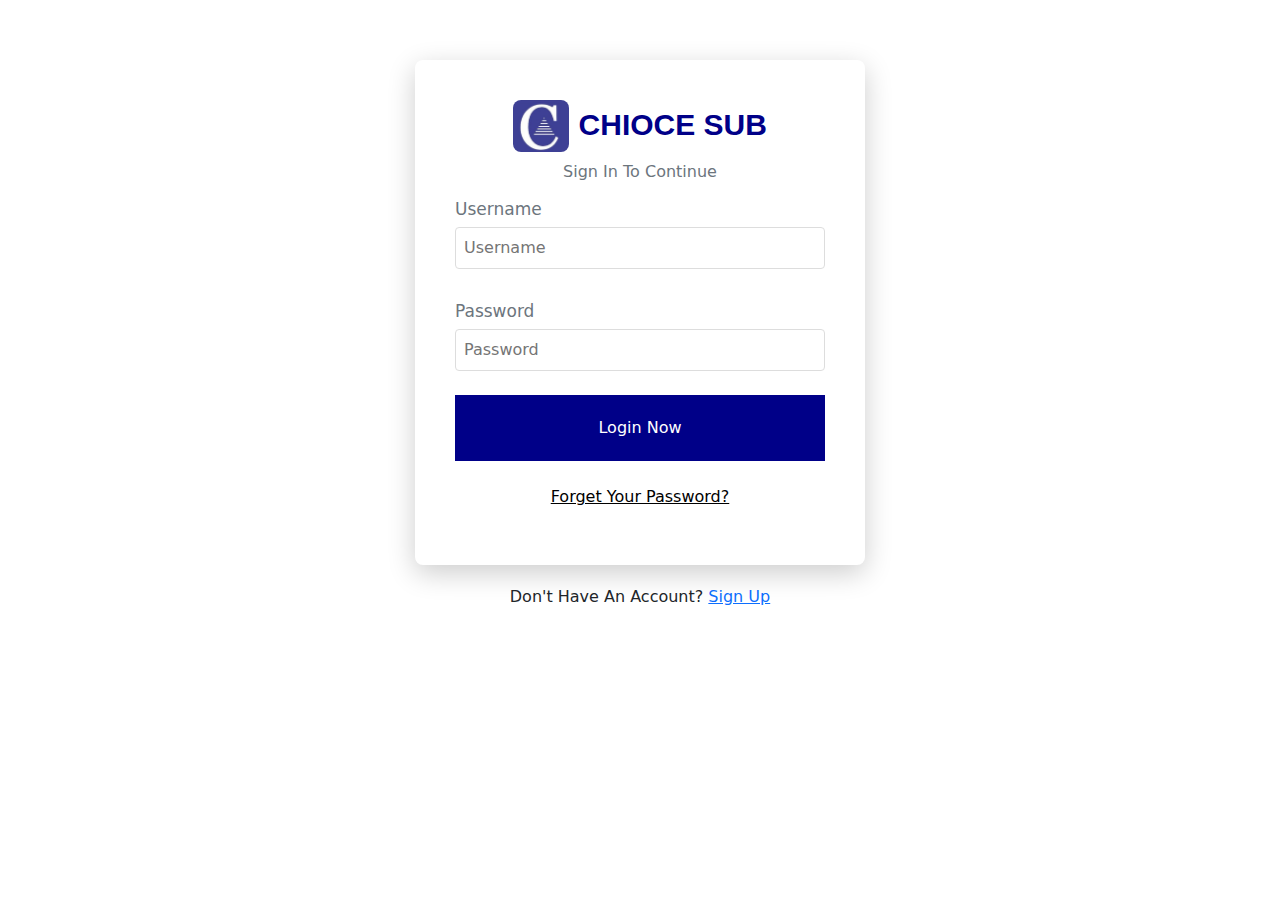
<file: sign_in.html>
<!DOCTYPE html>
<html lang="en">

<head>
    <meta charset="UTF-8">
    <meta name="viewport" content="width=device-width, initial-scale=1.0">
    <title>User Login</title>
    <link rel="stylesheet" href="css/main.css">
    <link rel="stylesheet" href="bootstrap-5.0.2-dist/bootstrap-5.0.2-dist/css/bootstrap-reboot.min.css">
    <link rel="stylesheet" href="bootstrap-icons-1.11.3/bootstrap-icons-1.11.3/font/bootstrap-icons.min.css">
</head>

<body>
    <section class="form-container">
        <div class="card-form">
            <header>
                <div class="logo">
                    <img src="img/logo.jpg" alt="logo" width="15%">
                    <h1>CHIOCE SUB</h1>
                </div>
                <div class="text">
                    <p>
                        Sign In To Continue
                    </p>
                </div>
            </header>
            <form action="sign-in">
                <label for="username">Username</label>
                <input type="text" name="username" id="username" placeholder="Username" required>
                <br>
                <label for="password">Password</label>
                <input type="password" name="password" id="password" placeholder="Password" required>
                <br>
                <button type="submit">
                    <a href="userdashboard.html">Login Now</a>
                </button>
                <br>
                <p><a style="color: #000;" href="forgot_password">Forget Your Password?</a></p>
            </form>
        </div>
        <p class="space-around">Don't Have An Account? <a href="user_dashboard.html">Sign Up</a></p>
    </section>
</body>

</html>
</file>
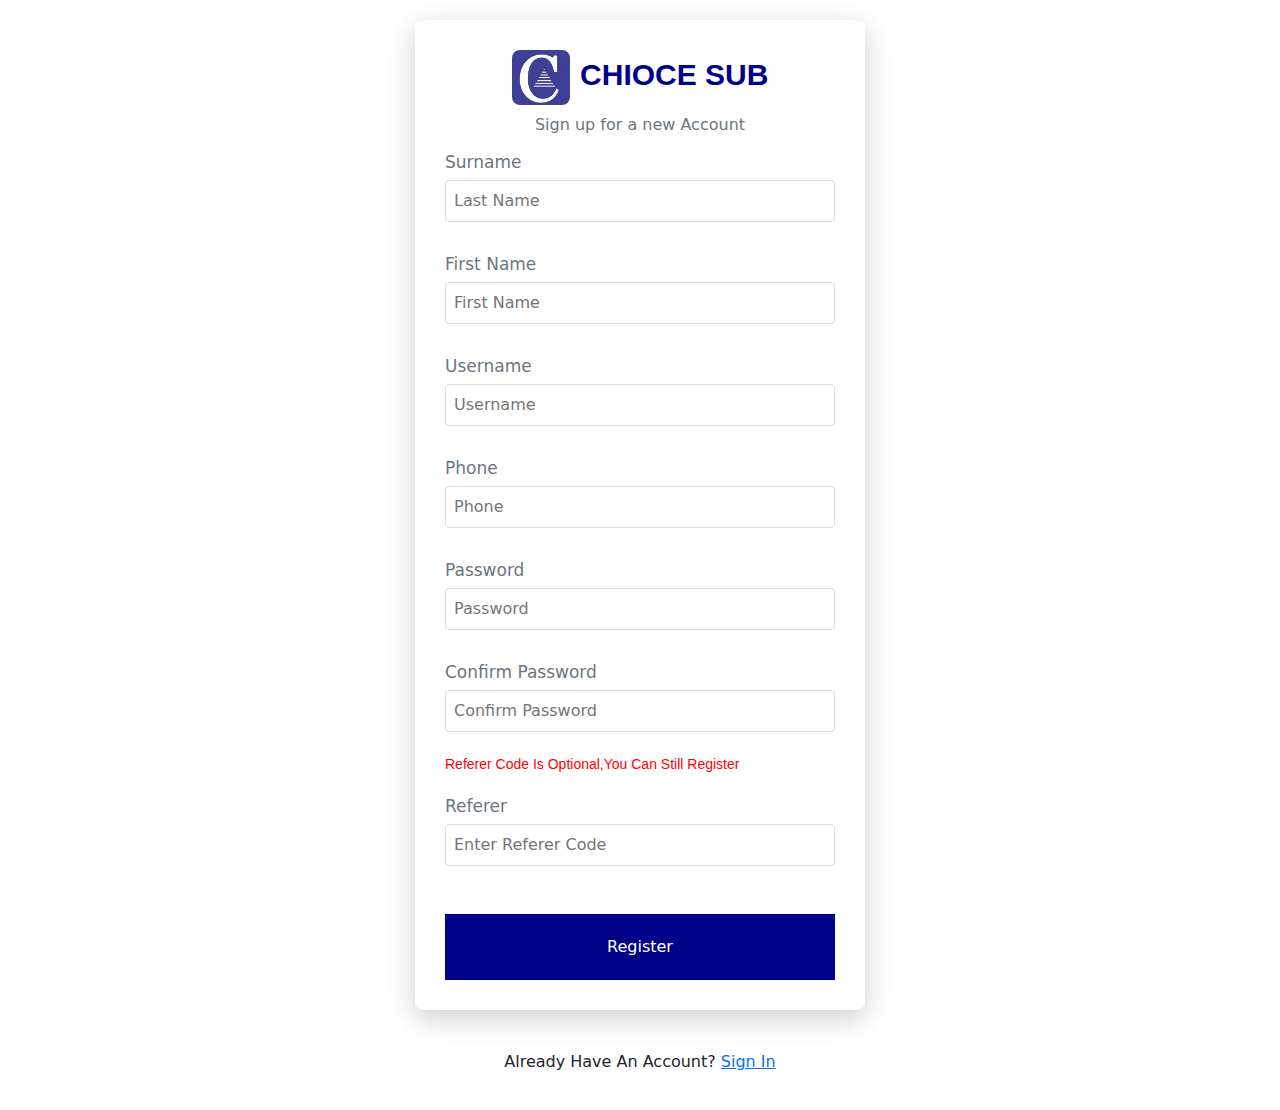
<file: user_dashboard.html>
<!DOCTYPE html>
<html lang="en">

<head>
    <meta charset="UTF-8">
    <meta name="viewport" content="width=device-width, initial-scale=1.0">
    <title>Register</title>
    <link rel="stylesheet" href="css/style_3.css">
    <link rel="stylesheet" href="bootstrap-5.0.2-dist/bootstrap-5.0.2-dist/css/bootstrap-reboot.min.css">
</head>

<body>
    <section class="form-container">
        <div class="card">
            <header>
                <div class="logo">
                    <img src="img/logo.jpg" alt="logo" width="15%">
                    <h1>CHIOCE SUB</h1>
                </div>
                <div class="text">
                    <p>
                        Sign up for a new Account
                    </p>
                </div>
            </header>
            <div>
                <form action="userdashboard">
                    <label for="surname">Surname</label>
                    <!-- <input type="text " class="form-control w-25 m-4" placeholder="name " required> -->
                    <input class="form-control" type="text" name="surname" id="surname" placeholder="Last Name" required>
                    <br>
                    <label for="firstname">First Name</label>
                    <input type="text" name="firstname" id="firstname" placeholder="First Name" required>
                    <br>
                    <label for="username">Username</label>
                    <input type="text" name="username" id="username" placeholder="Username" required>
                    <br>
                    <label for="phone">Phone</label>
                    <input type="tel" name="tel" id="tel" placeholder="Phone" required>
                    <br>
                    <label for="password">Password</label>
                    <input type="password" name="password" id="password" placeholder="Password" required>
                    <br>
                    <label for="password">Confirm Password</label>
                    <input type="password" name="password" id="password" placeholder="Confirm Password" required>
                    <br>
                    <p class="referer">
                        <!-- If You don't Have A  -->Referer Code Is Optional,You Can Still Register</p>
                    <label for="referer">Referer</label>
                    <input type="text" name="name" id="name" placeholder="Enter Referer Code">
                    <br>
                    <script></script>
                    <br>
                    <button type="submit">
                        <a href="dashboard.html">Register</a>
                    </button>
                </form>
            </div>
        </div>
        <p class="space-around">Already Have An Account? <a href="sign_In.html">Sign In</a></p>
    </section>
</body>

</html>
</file>
<file: css/main.css>
* {
    margin: 0;
    padding: 0;
    box-sizing: border-box;
}

body {
    min-height: 100vh;
    font-family: Arial, Helvetica, sans-serif;
    display: flex;
    justify-content: center;
    background-color: #f4f4f9;
}

.card {
    box-shadow: 0 8px 28px rgba(0, 0, 0, 0.2);
    background-color: #fff;
    margin: 20px;
    width: 450px;
    padding: 30px;
    border-radius: 8px;
}

.card-form {
    box-shadow: 0 8px 28px rgba(0, 0, 0, 0.2);
    align-items: center;
    background-color: #ffff;
    text-align: center;
    margin-top: 60px;
    width: 450px;
    padding: 40px;
    border-radius: 8px;
}

.logo {
    display: flex;
    flex-direction: row;
    gap: 10px;
    justify-content: center;
}

.logo img {
    border-radius: 8px;
}

.logo h1 {
    font: 30px poppins, sans-serif;
    color: #000088;
    font-weight: bold;
    white-space: nowrap;
    margin-top: 8px;
}

.text p {
    color: #6c757D;
    font: 16px system-ui, -apple-system, "sans-serif";
    margin: 10px 0;
    text-align: center;
}

form {
    display: flex;
    flex-direction: column;
}

label {
    margin: 8px 0;
    text-align: left;
    color: #6c757D;
    font: 17px system-ui, -apple-system, "sans-serif";
}

input {
    color: #6c757D;
    font: 16px system-ui, -apple-system, "sans-serif";
    padding: 8px;
    border: 1px solid #ddd;
    border-radius: 4px;
}

input:hover,
input:focus {
    border: 1px solid blue;
}

.referer {
    font: 14px poppins, sans-serif;
    color: red;
}

button {
    background-color: #000088;
    cursor: pointer;
    padding: 20px;
    border: 1px solid #000088;
    font: 16px system-ui, -apple-system, "sans-serif";
}

button a {
    color: #fff;
    text-decoration: none;
}

.space-around {
    text-align: center;
    padding: 20px;
}

@media only screen and (max-width:768px) {
    .card {
        /* width: 360px; */
        margin: 20px 5px;
    }
    .card-form {
        width: 320px;
    }
}
</file>
<file: css/style_3.css>
* {
    margin: 0;
    padding: 0;
    box-sizing: border-box;
}

body {
    min-height: 100vh;
    font-family: Arial, Helvetica, sans-serif;
    display: flex;
    justify-content: center;
    background-color: #f4f4f9;
}

.card {
    box-shadow: 0 8px 28px rgba(0, 0, 0, 0.2);
    background-color: #fff;
    margin: 20px;
    width: 450px;
    padding: 30px;
    border-radius: 8px;
}

.card-form {
    box-shadow: 0 8px 28px rgba(0, 0, 0, 0.2);
    align-items: center;
    background-color: #ffff;
    text-align: center;
    margin-top: 60px;
    width: 450px;
    padding: 40px;
    border-radius: 8px;
}

.logo {
    display: flex;
    flex-direction: row;
    gap: 10px;
    justify-content: center;
}

.logo img {
    border-radius: 8px;
}

.logo h1 {
    font: 30px poppins, sans-serif;
    color: #000088;
    font-weight: bold;
    white-space: nowrap;
    margin-top: 8px;
}

.text p {
    color: #6c757D;
    font: 16px system-ui, -apple-system, "sans-serif";
    margin: 10px 0;
    text-align: center;
}

form {
    display: flex;
    flex-direction: column;
}

label {
    margin: 8px 0;
    text-align: left;
    color: #6c757D;
    font: 17px system-ui, -apple-system, "sans-serif";
}

input {
    color: #6c757D;
    font: 16px system-ui, -apple-system, "sans-serif";
    padding: 8px;
    border: 1px solid #ddd;
    border-radius: 4px;
}

input:hover,
input:focus {
    border: 1px solid blue;
}

.referer {
    font: 14px poppins, sans-serif;
    color: red;
}

button {
    background-color: #000088;
    cursor: pointer;
    padding: 20px;
    border: 1px solid #000088;
    font: 16px system-ui, -apple-system, "sans-serif";
}

button a {
    color: #fff;
    text-decoration: none;
}

.space-around {
    text-align: center;
    padding: 20px;
}


/* @media only screen and (min-width:768px) {
    .card {
        width: 360px;
        margin: 20px 0px;
    }
} */

@media only screen and (max-width:768px) {
    .card {
        width: 320px;
        margin: 20px 0px;
    }
}
</file>
